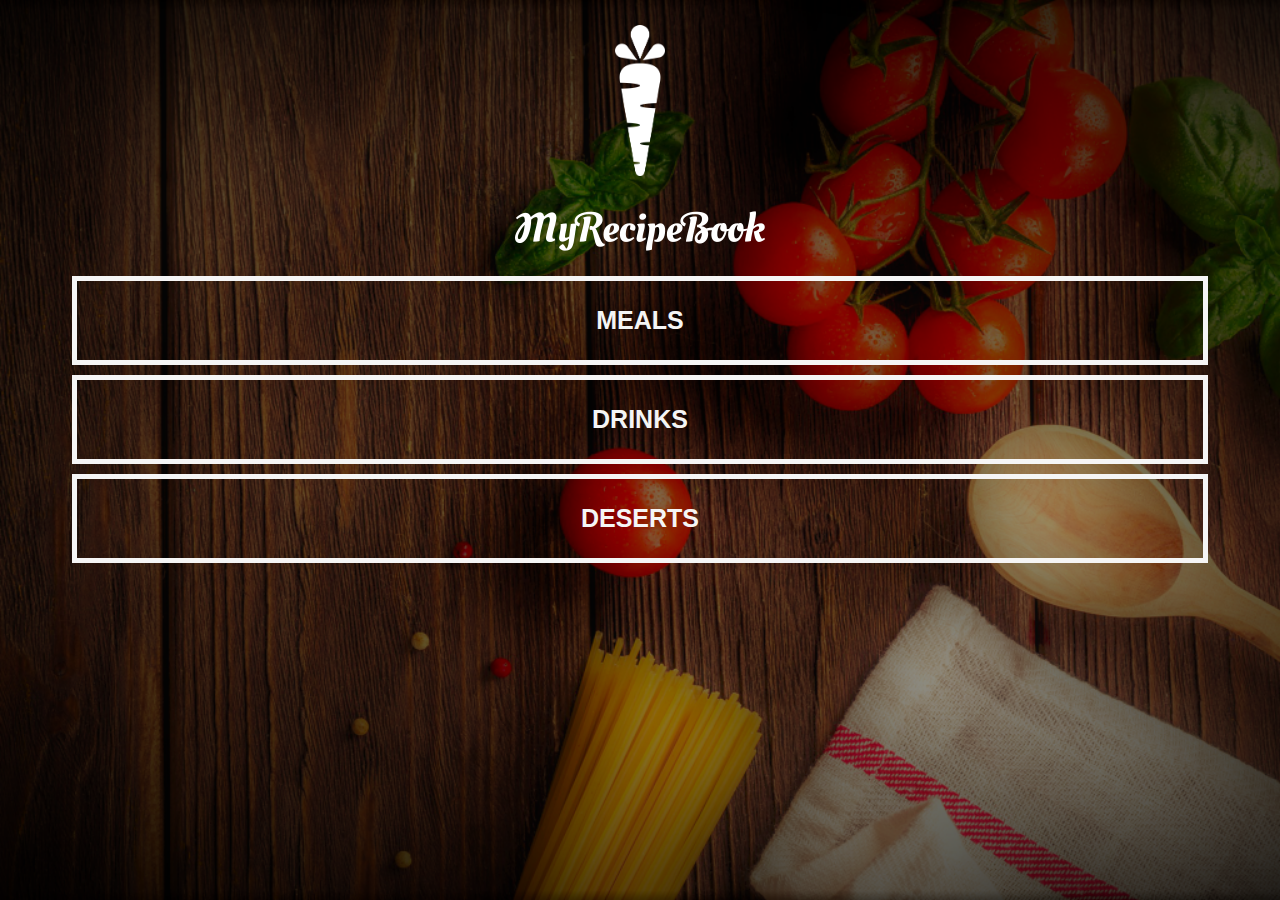
<file: index.html>
<!DOCTYPE html>
<html>
    <head>  
        <title>My Recipe Book</title>
        <link rel="stylesheet" href="style.css">
    </head>

    <body class="body-home">
        <div id="home">
            
            <img src="images/logo-img.png" id="home-logo-img">
            <img src="images/logo-text.png" id="home-logo-text">

            <div>
                <div class="home-menu">
                    <a href="meals.html" class="home-menu-item"> 
                     <p>Meals</p>
                    </a>
                    <div class="home-menu">
                        <a href="drinks.html" class="home-menu-item"> 
                         <p>Drinks</p>
                        </a>
                        <div class="home-menu">
                            <a href="desserts.html" class="home-menu-item"> 
                             <p>Deserts</p>
                            </a>     
            </div>
        </div>
    </body>
</html>
</file>
